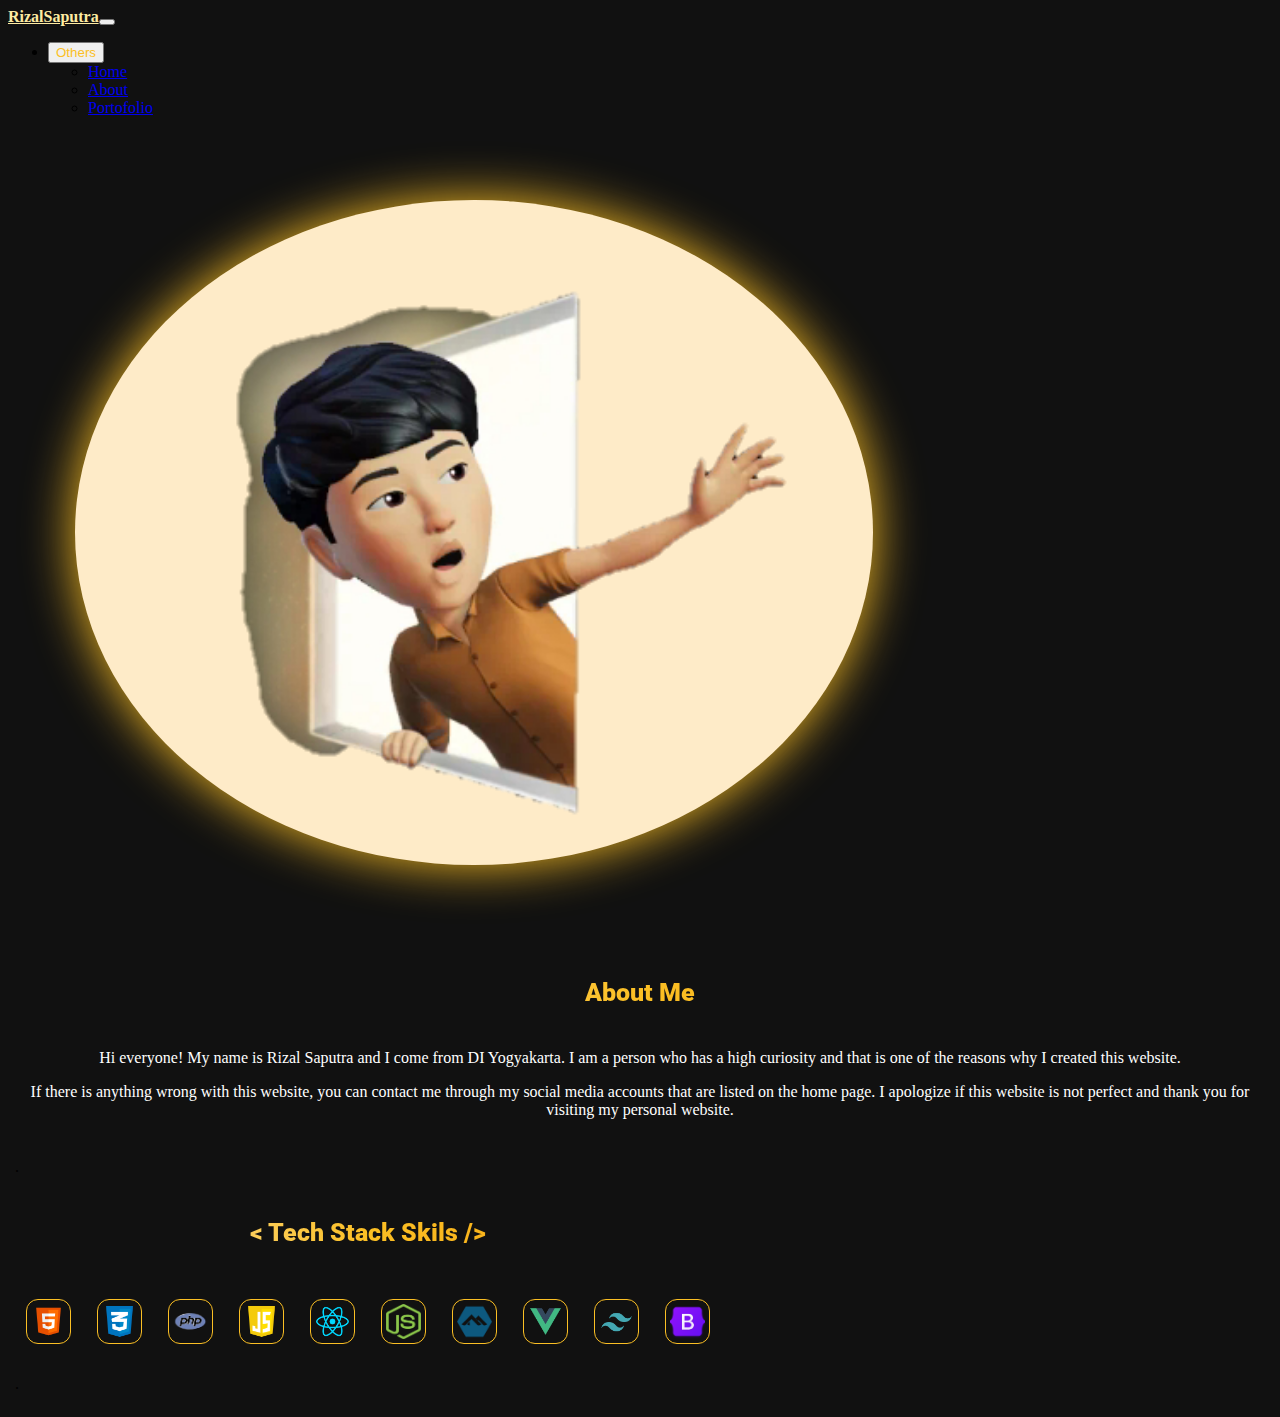
<file: About.html>
<!doctype html>
<html lang="en">
  <head>
    <link rel="stylesheet" href="https://fonts.googleapis.com/css?family=Roboto">
    <meta charset="utf-8">
    <meta name="viewport" content="width=device-width, initial-scale=1">
    <title>about</title>
    <link rel="preconnect" href="https://fonts.gstatic.com">
    <link href="https://fonts.googleapis.com/css?family=Roboto" rel="stylesheet">
    <link rel="stylesheet" href="about.css">
    <link href="https://cdn.jsdelivr.net/npm/bootstrap@5.3.1/dist/css/bootstrap.min.css" rel="stylesheet" integrity="sha384-4bw+/aepP/YC94hEpVNVgiZdgIC5+VKNBQNGCHeKRQN+PtmoHDEXuppvnDJzQIu9" crossorigin="anonymous">
  </head>
  <body>
    <body style="background-color: #111;">
      <nav class="navbar navbar-expand-lg navbar-dark bg-dark">
        <div class="container-fluid"><a class="navbar-brand" href="#" style="color:#FEEBA2; "><strong>RizalSaputra</strong></a><button class="navbar-toggler" type="button" data-bs-toggle="collapse" data-bs-target="#navbarNavDarkDropdown" aria-controls="navbarNavDarkDropdown" aria-expanded="false" aria-label="Toggle navigation"><span class="navbar-toggler-icon"></span></button>
          <div class="collapse navbar-collapse" id="navbarNavDarkDropdown">
            <ul class="navbar-nav">
              <li class="nav-item dropdown"><button class="btn btn-dark dropdown-toggle" data-bs-toggle="dropdown" aria-expanded="false" style="color:#FBBF24; "> Others </button>
                <ul class="dropdown-menu dropdown-menu-dark">
                  <li><a class="dropdown-item" href="index.html">Home</a></li>
                  <li><a class="dropdown-item" href="about.html">About</a></li>
                  <li><a class="dropdown-item" href="portofolio.html">Portofolio</a></li>
                </ul>
              </li>
            </ul>
          </div>
        </div>
      </nav>
      <div class="col">
        <div class="card bg-dark"><img src="1694013367579.png" class="card-img-top" alt="...">
          <div class="card-body">
            <h5 class="card-title" style="color:white;"><strong>About Me</strong></h5>
            <p class="p1">Hi everyone! My name is Rizal Saputra and I come from DI Yogyakarta. I am a person who has a high curiosity and that is one of the reasons why I created this website.
              <p /><span></span>
            <p class="p2"> If there is anything wrong with this website, you can contact me through my social media accounts that are listed on the home page. I apologize if this website is not perfect and thank you for visiting my personal website.</p>
          </div>
        </div>
      </div>
      <div class="card-body2">
        <div class="card w-100 mb-3 bg-dark">
          <p>.</p>
          <h5 class="card-title"><strong>
              < Tech Stack Skils />
            </strong></h5>
          <div class="grid text-center">
            <div class="image-card2">
              <image src="html5-png-image-10.png" class="html-png"></image>
              <image src="logo-css-3-2048.png" class="css-png"></image>
              <image src="php-logo-png-transparent-svg-vector-bie-supply-1.png" class="php-png"></image>
              <image src="logo-javascript-icon-512.png" class="js-png"></image>
              <image src="1611079.png" class="reactjs-png"></image>
              <image src="nodejs-icon-300x300.png" class="nodejs-png"></image>
              <image src="v2-2d38ff7770d2697097adcbc840977a0d_720w.png" class="alphinejs-png"></image>
              <image src="vue.js-logo-brandlogo.net_-512x512.png" class="vuejs-png"></image>
              <image src="file_type_tailwind_icon_130128.png" class="tailwind-png"></image>
              <image src="bootstrap-logo-shadow.png" class="bootstrap-png"></image>
              <p>.</p>
            </div>
          </div>
        </div>
      </div>
      <script src="about.js"></script>
      <script src="https://cdn.jsdelivr.net/npm/bootstrap@5.3.1/dist/js/bootstrap.bundle.min.js" integrity="sha384-HwwvtgBNo3bZJJLYd8oVXjrBZt8cqVSpeBNS5n7C8IVInixGAoxmnlMuBnhbgrkm" crossorigin="anonymous"></script>
    </body>
</html>
</file>
<file: about.css>
nav {
transition: top 1.5s;
/* menentukan posisi awal

di luar layar */ top: -50px;

}

/* menentukan posisi akhir di dalam layar */

nav.active {

top: 0;

}

.card-title {
  font-family: 'Roboto';
   font-weight: bold;
   background-image: linear-gradient(to right, #FEEBC8, #FBBF24, #F59E0B);
   -webkit-background-clip: text;
   -webkit-text-fill-color: transparent;
   text-align: center;
   
}

.col {

  display: flex; /* Membuat kontainer fleksibel */
  align-items: center; /* Menyelaraskan elemen anak secara vertikal */
  justify-content: center; /* Menyelaraskan elemen anak secara horizontal */
}

.card-img-top {
  width: 60%!important; /* Menentukan lebar gambar */
  height: 60%!important;/* Menentukan tinggi gambar */
  object-fit: cover;
  margin: 67px;
  border-radius:100%!important;
  border:20px solid, transparent;
  background-color: #FEEBC8; 
  box-shadow:0 0 50px #FBBF24;
  position: relative;
  white-space: nowrap;
  overflow : hidden;
}

/* Kode animasi */
@keyframes muncul-dari-kiri {
  from {transform: translateX(-100%);}
  to {transform: translateX(0%);}
}

/* Kode CSS */
/* Kode animasi */
@keyframes muncul-dari-kiri {
  from {transform: translateX(-100%);}
  to {transform: translateX(0%);}
}

@keyframes muncul-dari-kanan {
  from {transform: translateX(100%);}
  to {transform: translateX(0%);}
}

/* Elemen yang diterapkan animasi */
h5 {
  color: white;
  font-weight: bold;
  font-size: 25px;
  animation-name: muncul-dari-kiri;
  animation-duration: 1s;
  animation-delay: 0s;
  animation-fill-mode: forwards;
}

.p1 {
  text-align: center;
  color: white;
  animation-name: muncul-dari-kiri;
  animation-duration: 1.5s;
  animation-delay: 0s;
  animation-fill-mode: forwards;
}

.p2 {
  text-align: center;
  color: white;
  animation-name: muncul-dari-kanan;
  animation-duration: 2s;
  animation-delay: 0s;
  animation-fill-mode: forwards;
}

.card-body2 {
  margin: 7px;
  display: flex;
}

/* Menambahkan efek hover ke gambar */
.image-card2 img {
  margin: 16px;
  border-radius: 20%;
  object-fit: cover;
  /* Menambahkan transisi untuk efek membesar */
  transition: transform 0.3s;
}

/* Membesarkan gambar saat di-hover */
.image-card2 img:hover {
  transform: scale(1.3);
  /* Menambahkan bayangan berwarna #F59E0B saat di-hover */
  box-shadow: 0 0 20px #FF8C00;
}

/* Menambahkan efek hover ke ikon */
.html-png,
.css-png,
.js-png,
.php-png,
.reactjs-png,
.nodejs-png,
.alphinejs-png,
.vuejs-png,
.tailwind-png,
.bootstrap-png {
  outline: 1px solid #FBBF24 ;
  outline-offset: 4px;
  border :3px;
  width: 35px;
  height: 35px;
  /* Menambahkan transisi untuk efek membesar dan berkedip */
  transition: transform 1s, box-shadow 1s;
}

/* Membesarkan dan memberikan bayangan berkedip saat di-hover */
.html-png:hover,
.css-png:hover,
.js-png:hover,
.php-png:hover,
.reactjs-png:hover,
.nodejs-png:hover,
.alphinejs-png:hover,
.vuejs-png:hover,
.tailwind-png:hover,
.bootstrap-png:hover {
  transform: scale(2);
  filter: brightness(1.2) drop-shadow(0px 0px 10px #F59E0B);
</file>
